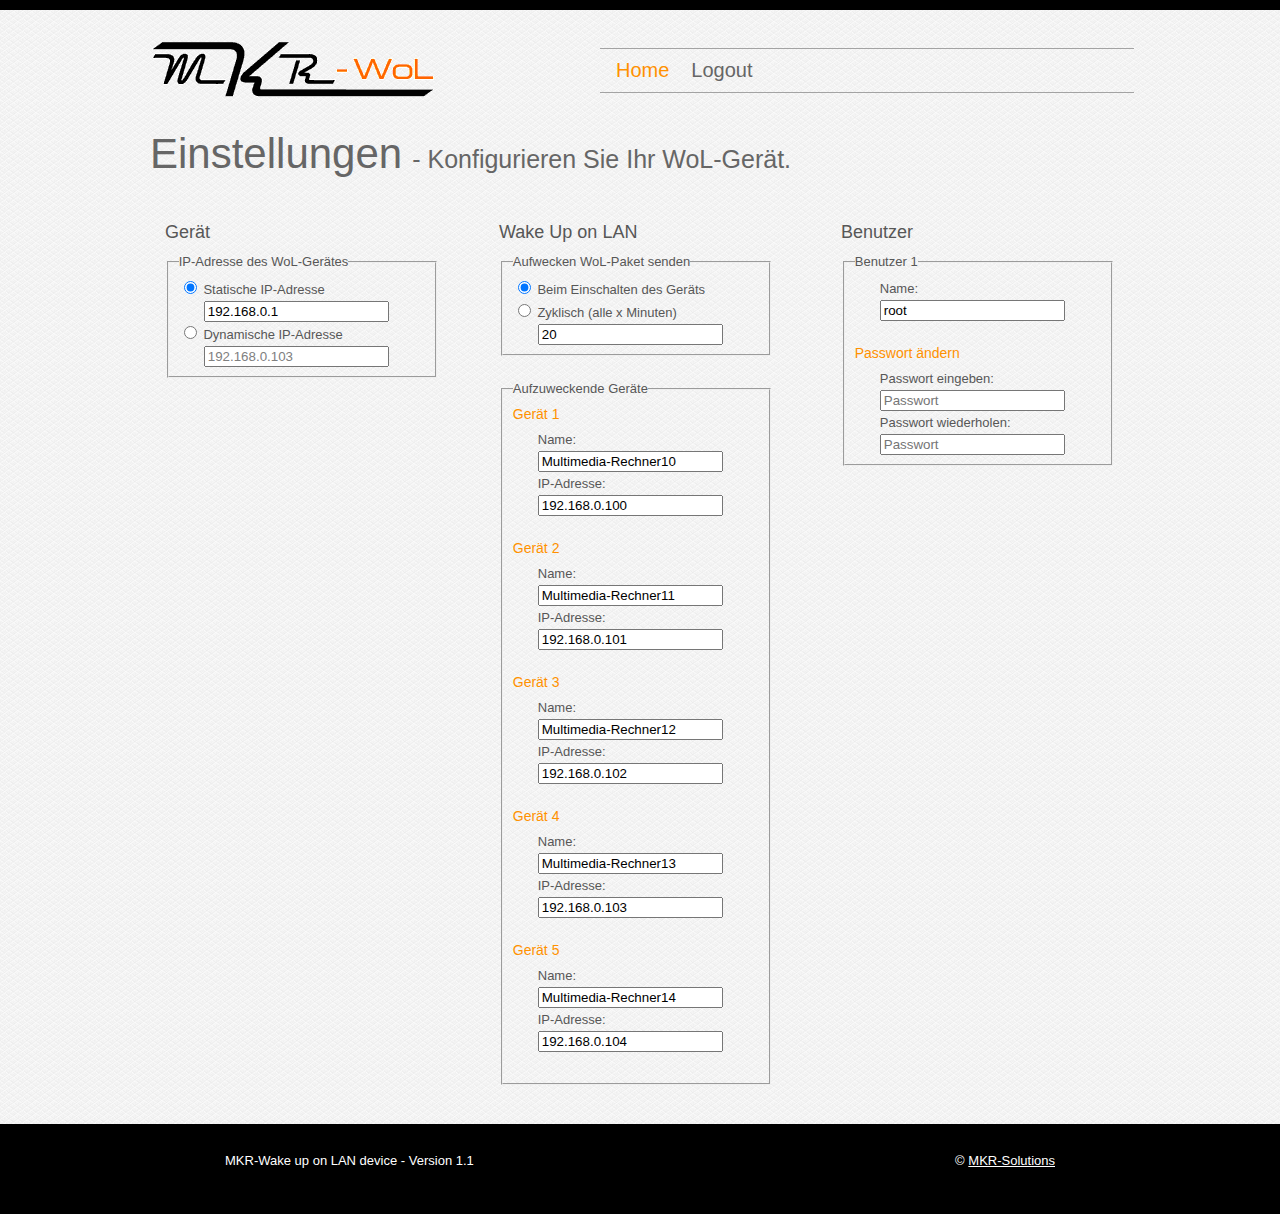
<file: web/index.htm>
﻿<!doctype html>
<html>
<head>
<meta charset="iso-8859-1">
<title>MKR-WoL</title>
<link rel="shortcut icon" href="favicon.ico"/>
<link rel="stylesheet" type="text/css" href="style.css"/>
<script type="text/javascript">
var u = "";
var p = "";
function login(usr, pwd) {
	u = usr;
	p = pwd;
	ldCnt('content.cnt', 'content', '', '');
	ldCnt('navi.nav', 'nav', '', '');
}
function ldLogo() {
	document.getElementById("logoImg").src = "logo.png";
}
function ldCnt(cnt, container, params, callback) {
	var xhttp = new XMLHttpRequest();
	xhttp.onreadystatechange = function() {
    if (xhttp.readyState == 4 && xhttp.status == 200) {
		if(container)
			document.getElementById(container).innerHTML = xhttp.responseText;
			if(container == "content")
				initCntActions();
		else
			if (callback) callback(JSON.parse(xhttp.responseText));
    }
  };
  xhttp.open("GET", cnt + "?u=" + u + "&p=" + p + params, true);
  xhttp.send();
} 
function initCntActions() {
	if(!!document.getElementById("settings")) {
		ldCnt("conf.jsn", "", "", function(data){
			document.getElementById("version").appendChild(document.createTextNode(" - Version " + data.vsn));
			// WoL-device
			if(data.ipconf == "static") {
				document.getElementById("static").checked=true;
			} else if(data.ipconf == "dynamic") {
				document.getElementById("dynamic").checked=true;
			}
			document.getElementById("ipstatic").value = data.ipstatic;
			document.getElementById("ipdynamic").value = data.ipdynamic;
			if(data.wutype == "onstartup") {
				document.getElementById("onstartup").checked=true;
			} else if(data.ipconf == "interval") {
				document.getElementById("interval").checked=true;
			}
			document.getElementById("wuint").value = data.wuint;
			document.getElementById("devname0").value = data.devname0;
			document.getElementById("devip0").value = data.devip0;
			document.getElementById("devname1").value = data.devname1;
			document.getElementById("devip1").value = data.devip1;
			document.getElementById("devname2").value = data.devname2;
			document.getElementById("devip2").value = data.devip2;
			document.getElementById("devname3").value = data.devname3;
			document.getElementById("devip3").value = data.devip3;
			document.getElementById("devname4").value = data.devname4;
			document.getElementById("devip4").value = data.devip4;
			document.getElementById("usr0").value = data.usr0;
		});
	}
}
function saveData(key, data) {
	if(key == "") 
		return false;
	// encodeURIComponent(data)
	ldCnt("save.jsn", "", "&k=" + key + "&d=" + data, function(data) {
		showMsg("Änderung erfolgreich gespeichert.", "info");
		setTimeout(showMsg("", "info"), 3000);
	});
	showMsg("Änderung erfolgreich gespeichert.", "info");
	setTimeout(function() {showMsg("", "info")}, 3000);
}
function validateIpAddress(key, elem) {
	elem.style = "";
	if(/^(25[0-5]|2[0-4][0-9]|[01]?[0-9][0-9]?)\.(25[0-5]|2[0-4][0-9]|[01]?[0-9][0-9]?)\.(25[0-5]|2[0-4][0-9]|[01]?[0-9][0-9]?)\.(25[0-5]|2[0-4][0-9]|[01]?[0-9][0-9]?)$/.test(elem.value)) {
		saveData(key, elem.value);
		return true
	}
	elem.style = "border: red solid 1px;";
	showMsg("Sie haben eine falsche IP-Adresse angegeben. Eingabe bitte überprüfen!", "error");
	return false  
}
function validateInterval(key, elem, min, max) {
	elem.style = "";
	if(elem.value > min && elem.value < max) {
		saveData(key, elem.value);
		return true
	}
	elem.style = "border: red solid 1px;";
	showMsg("Der Wertebereich muss zwischen " + min + " und " + max + " liegen. Eingabe bitte überprüfen!", "error");
	return false  
}
function validateString(key, elem) {
	elem.style = "";
	if(elem.value.length <= 20) {
		saveData(key, elem.value);
		return true
	}
	elem.style = "border: red solid 1px;";
	showMsg("Die maximale Anzahl von 20 verfügbaren Zeichen wurde überschritten. Eingabe bitte überprüfen!", "error");
	return false  
}
function showMsg(msg, type) {
	if(type == "error") {
		document.getElementById("msg").style = "";
		document.getElementById("msg").style = "color: red; font-weight: bold;";
	}
	if(type == "info") {
		document.getElementById("msg").style = "";
		document.getElementById("msg").style = "color: green; font-weight: bold;";
	}
	if(document.getElementById("msg").textContent)
		document.getElementById("msg").textContent = "";
	document.getElementById("msg").appendChild(document.createTextNode(msg));
}
</script>
</head>
<!-- <body onload="ldCnt('content.cnt', 'content', '', '');ldCnt('navi.nav', 'nav', '', '');ldLogo();"> -->
<body onload="ldCnt('cnt.cnt', 'content', '', '');ldCnt('log.nav', 'nav', '', '');ldLogo();">
   <div class="bg">
		<div id="container">
			<header>
				<a href="#" id="logo"><img id="logoImg" src="" width="288" height="55" alt="MKR-WoL"/></a>
				<nav id="nav"></nav>
			</header>		
			<div id="content"></div>
		</div>
		<footer>
			<div class="container">  
				<div id="FooterTwo"> © <a href="http://www.mkr-solutions.at" target="_blank">MKR-Solutions</a></div>
				<div id="FooterTree">MKR-Wake up on LAN device <span id="version"></span></div> 
			</div>
		</footer>
   </div>
  </body>
</html>
</file>
<file: web/style.css>
html, body, div, span, h1, h2, h3, h4, h5, h6, p, ol, ul, li, form, label, legend, caption, aside, details, figcaption, figure, footer,header, hgroup, menu, nav, section, summary {
margin: 0;
padding: 0;
border: 0;
outline: 0;
font-weight: inherit;
font-style: inherit;
font-size: 100%;
font-family: inherit;
vertical-align: baseline;
}
ol, ul {
list-style: none;
}
a img {
border: none
}
aside, details, figcaption, figure, 
footer, header, hgroup, menu, nav, section {display: block}
html {
width: 100%;
height: 100%;
}
body {
font-family: Arial, Helvetica, sans-serif;
font-size: 13px;
background-color: white;
color: #575757;
margin: 0 0 1px; height: 100%; 
line-height: 1.7;
border-top: 10px solid black;
}
.bg {
background-image: url(bg.png); 
background-position: left top;
background-repeat: repeat;
}
p {
margin-top: 3px;
}
a, p a {
text-decoration: underline;
color: white;
}
a: hover {
color: white;
}
h1, h2, h3, h4, h5, h6 {
font-family: Arial, Helvetica, sans-serif;
font-weight: normal;
position: relative;
}
h1 {
font-size: 42px;
line-height: 0.9;
color: #666666;
text-align: left;
margin-bottom: 13px;
padding-bottom: 15px;
}
h1 span {
font-size: 25px;
line-height: 12px;
color: #666666;
margin-left: 10px;
}
h2 {
font-size: 15px;
line-height: 1.8;
color: #666666;
text-align: left;
border-bottom: 1px solid #A3A3A3;
margin-bottom: 7px;
padding-bottom: 12px;
}
h3 {
font-size: 18px;
line-height: 0.9;
color: #575757;
text-align: left;
margin-bottom: 6px;
padding-bottom: 5px;
}
h4 {
font-size: 14px;
line-height: 0.9;
color: #ff9100;
text-align: left;
margin-bottom: 8px;
padding-top: 3px;
}
#container, #container_left, #container_right {
position: relative;
width: 100%;
}
#container {
position: relative;
width: 980px;
margin: 0 auto;
background-color: transparent;
min-height: 100%;
}
.group1 {
float: left;
width: 274px;
position: relative;
background: transparent;
padding: 15px;
margin-bottom: 10px;
}
.group2 {
float: left;
width: 274px;
position: relative;
background: transparent;
padding: 15px;
margin-bottom: 10px;
margin-left: 30px;
}
.group3 {
float: right;
width: 274px;
position: relative;
background: transparent;
padding: 15px;
}
.group4 {
float: left;
width: 950px;
position: relative;
padding: 15px;
margin-top: -14px;
margin-bottom: 25px;
background: transparent;
border-top: 1px solid #A3A3A3;
-moz-column-count: 3; /* Firefox */
-webkit-column-count: 3; /* Safari and Chrome */
column-count: 3;	
-moz-column-gap: 40px; /* Firefox */
-webkit-column-gap: 40px; /* Safari and Chrome */
column-gap: 40px;	
-moz-column-rule: 1px solid #A3A3A3; /* Firefox */
-webkit-column-rule: 1px solid #A3A3A3; /* Safari and Chrome */
column-rule: 1px solid #A3A3A3;
}
header {
position: relative;
float: left;
width: 100%;
height: 100px;
}
#intro {
width: 980px;
position: relative;
float: left;
height: 60px;
background: transparent;
margin-top: 25px;
}
.holder_content {
position: relative;
float: left;
width: 100%;
margin-top: 4px;
padding-top: 10px;
}
.holder_content_separator{
margin-bottom: 20px;
}
footer {
position: relative;
height: 90px;
clear: both;
width: 100%;
background-image: url(footer.png);
background-position: left top;
background-repeat: repeat-x;
margin-top: -120px;
background-color: black;
}
#FooterOne, #FooterTwo, #FooterTree {
position: absolute;	
}
#FooterTwo {
position: absolute;
right: 225px;
top: 26px;
color: white;
}
#FooterTree {
position: absolute;
left: 225px;
top: 26px;
color: white;
}
.container {
width: 980px;
margin: 0 auto;
background-color: #33CC99;
}
nav {
position: absolute;
width: 534px;
top: 38px;
left: 450px;
background: transparent;
border-top: 1px solid #A3A3A3;
border-bottom: 1px solid #A3A3A3;
}
nav ul li {
float: left;
margin-left: 16px;
line-height: normal;
}
nav ul li a {
font-size: 20px;
font-family: Arial, Helvetica, sans-serif;
color: #666666;
font-weight: normal;
display: block;	/* IE6, IE7 line height fix */
padding-bottom: 10px;
padding-top: 5px;
background-color: transparent;
margin-top: 5px;
margin-right: 6px;
text-decoration: none;
}
nav ul li a: hover {
color: #ff9100;
}
nav ul li a.current {
color: #ff9100;
}
.content_menu {
float: left;
width: 274px;
margin-top: -10px;
margin-bottom: 15px;
}
.content_menu ul {	
margin: 0px;
padding: 0px;
float: none;
}
.content_menu ul li {
float: none;
padding-bottom: 16px;
}
.content_menu ul li a {
font-size: 14px;
line-height: normal;
color: #33CC99;
text-align: left;
text-decoration: none;
background-image: url(../images/circle.png);
background-position: left;
background-repeat: no-repeat;
padding-left: 20px;
}
.content_menu ul li a: hover {
color: #33CC99;
}
#logo {
position: relative;
float: left;
left: 0px;
width: 167px;
height: 43px;
top: 32px;
}
.clearing {
clear: both;
display: inline;
width: 100%;
height: 0;
overflow: hidden;
}
.button {
width: 66px;
height: 13px;
position: relative;
margin-top: 12px;
padding: 9px;
background-color: black;
display: inline-block;
color: white;
cursor: pointer;
text-align: center;
text-decoration: none;
font: 12px/100% Arial, Helvetica, sans-serif;
}
.button: hover {
background-color: #333333;
}
.button: active {
position: relative;
top: 1px;
}
.mrgnlft25 {
margin-left: 25px;
}
#msg {
height: 35px;
}
</file>
